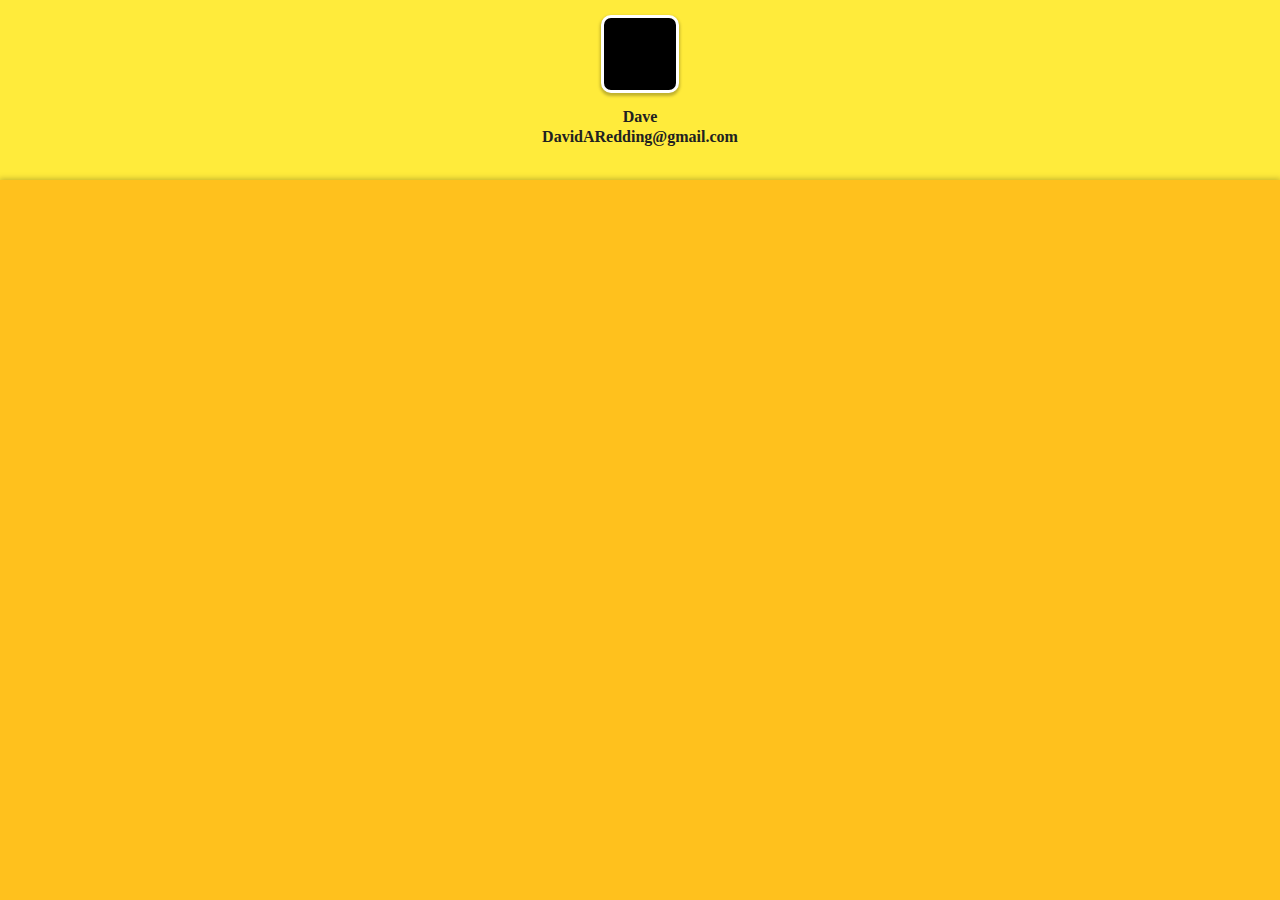
<file: dashboard.html>
<!doctype html>
<html style="height:100%; width:100%; padding:0px; margin:0px;">
<head>

<style type="text/css">
	.userBanner{
width: 100vw;
height: 20%;
text-align: center;
box-sizing: border-box;
padding-top: 15px;
margin: 0px 0px 0px 0px;
position: absolute;
	}

	.content{
width: 100vw;
height: 80%;
background-color: rgba(255, 152, 0, .5);
box-shadow: 0px 0px 6px 1px rgba(0,0,0,.25);
position: absolute;
top: 20%;
	}

	.userBanner .userPicture
	{
		width: 8vh;
		height: 8vh;
		background-color: black;
		margin-left: auto;
		margin-right: auto;
		box-shadow: 0px 2px 3px 1px rgba(0,0,0,.25);
		margin-bottom:15px;
		border-radius: 10px;
		border: 3px solid white;
	}

	.userBanner span
	{
		color: #212121;
		font-weight: bold;
		margin-bottom:2px;
		display: block;
	}

</style>
</head>

<body style="padding:0px; margin:0px; background-color:#FFEB3B;">
	
	<div class="userBanner">
		<div class="userPicture"></div>
		<span>Dave</span>
		<span class="status">DavidARedding@gmail.com</span>
	</div>	
	
	<div class="content">
			
	</div>
</body>
</html>
</file>
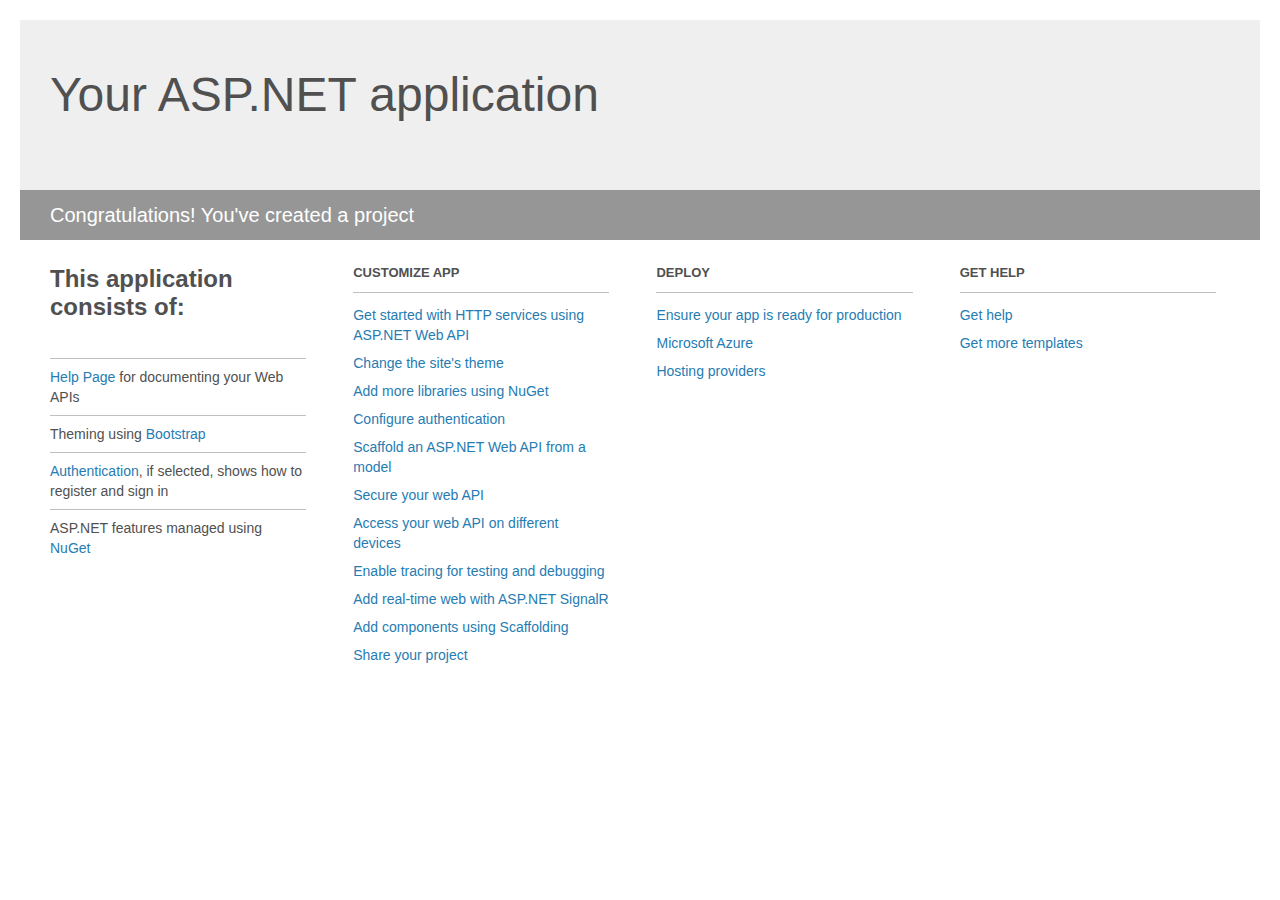
<file: ProjectDONE/Project_Readme.html>
﻿<!DOCTYPE html>
<html lang="en">
<head>
    <meta charset="utf-8" />
    <title>Your ASP.NET application</title>
    <style>
        body {
            background: #fff;
            color: #505050;
            font: 14px 'Segoe UI', tahoma, arial, helvetica, sans-serif;
            margin: 20px;
            padding: 0;
        }

        #header {
            background: #efefef;
            padding: 0;
        }

        h1 {
            font-size: 48px;
            font-weight: normal;
            margin: 0;
            padding: 0 30px;
            line-height: 150px;
        }

        p {
            font-size: 20px;
            color: #fff;
            background: #969696;
            padding: 0 30px;
            line-height: 50px;
        }

        #main {
            padding: 5px 30px;
        }

        .section {
            width: 21.7%;
            float: left;
            margin: 0 0 0 4%;
        }

            .section h2 {
                font-size: 13px;
                text-transform: uppercase;
                margin: 0;
                border-bottom: 1px solid silver;
                padding-bottom: 12px;
                margin-bottom: 8px;
            }

            .section.first {
                margin-left: 0;
            }

                .section.first h2 {
                    font-size: 24px;
                    text-transform: none;
                    margin-bottom: 25px;
                    border: none;
                }

                .section.first li {
                    border-top: 1px solid silver;
                    padding: 8px 0;
                }

            .section.last {
                margin-right: 0;
            }

        ul {
            list-style: none;
            padding: 0;
            margin: 0;
            line-height: 20px;
        }

        li {
            padding: 4px 0;
        }

        a {
            color: #267cb2;
            text-decoration: none;
        }

            a:hover {
                text-decoration: underline;
            }
    </style>
</head>
<body>

    <div id="header">
        <h1>Your ASP.NET application</h1>
        <p>Congratulations! You've created a project</p>
    </div>

    <div id="main">
        <div class="section first">
            <h2>This application consists of:</h2>
            <ul>
                <li><a href="http://go.microsoft.com/fwlink/?LinkID=320956">Help Page</a> for documenting your Web APIs</li>
                <li>Theming using <a href="http://go.microsoft.com/fwlink/?LinkID=320754">Bootstrap</a></li>
                <li><a href="http://go.microsoft.com/fwlink/?LinkID=320957">Authentication</a>, if selected, shows how to register and sign in</li>
                <li>ASP.NET features managed using <a href="http://go.microsoft.com/fwlink/?LinkID=320958">NuGet</a></li>
            </ul>
        </div>

        <div class="section">
            <h2>Customize app</h2>
            <ul>
                <li><a href="http://go.microsoft.com/fwlink/?LinkID=320959">Get started with HTTP services using ASP.NET Web API</a></li>
                <li><a href="http://go.microsoft.com/fwlink/?LinkID=320960">Change the site's theme</a></li>
                <li><a href="http://go.microsoft.com/fwlink/?LinkID=320961">Add more libraries using NuGet</a></li>
                <li><a href="http://go.microsoft.com/fwlink/?LinkID=320962">Configure authentication</a></li>
                <li><a href="http://go.microsoft.com/fwlink/?LinkID=320963">Scaffold an ASP.NET Web API from a model</a></li>
                <li><a href="http://go.microsoft.com/fwlink/?LinkID=320964">Secure your web API</a></li>
                <li><a href="http://go.microsoft.com/fwlink/?LinkID=320965">Access your web API on different devices</a></li>
                <li><a href="http://go.microsoft.com/fwlink/?LinkID=320966">Enable tracing for testing and debugging</a></li>
                <li><a href="http://go.microsoft.com/fwlink/?LinkID=320765">Add real-time web with ASP.NET SignalR</a></li>
                <li><a href="http://go.microsoft.com/fwlink/?LinkID=320766">Add components using Scaffolding</a></li>
                <li><a href="http://go.microsoft.com/fwlink/?LinkID=320768">Share your project</a></li>
            </ul>
        </div>

        <div class="section">
            <h2>Deploy</h2>
            <ul>
                <li><a href="http://go.microsoft.com/fwlink/?LinkID=320769">Ensure your app is ready for production</a></li>
                <li><a href="http://go.microsoft.com/fwlink/?LinkID=320770">Microsoft Azure</a></li>
                <li><a href="http://go.microsoft.com/fwlink/?LinkID=320771">Hosting providers</a></li>
            </ul>
        </div>

        <div class="section last">
            <h2>Get help</h2>
            <ul>
                <li><a href="http://go.microsoft.com/fwlink/?LinkID=320772">Get help</a></li>
                <li><a href="http://go.microsoft.com/fwlink/?LinkID=320773">Get more templates</a></li>
            </ul>
        </div>
    </div>
</body>
</html>
</file>
